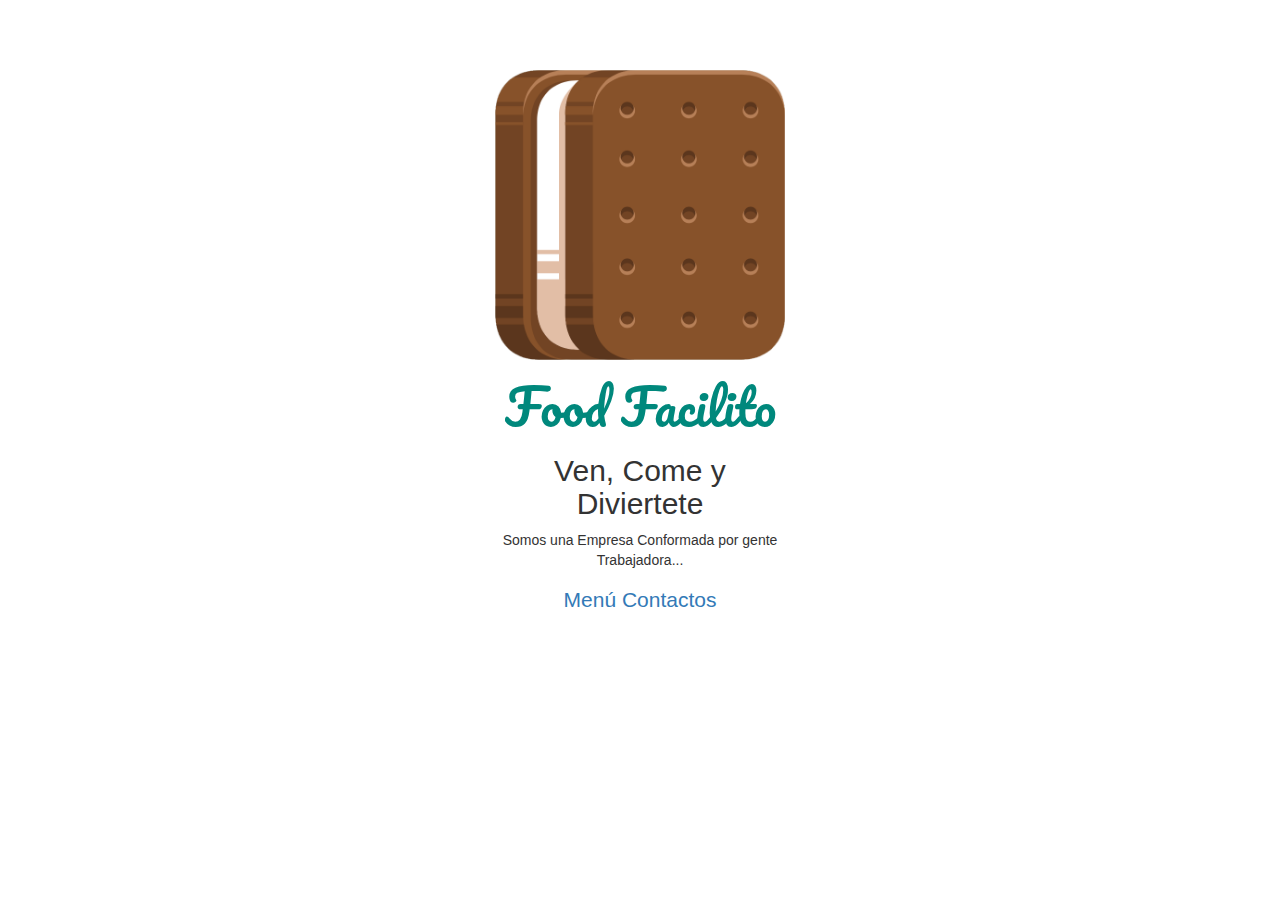
<file: index.html>
<!DOCTYPE html>
	<html>
	<head>
		<meta charset="utf-8">
		<meta name="viewport" content="widht=device-widht">
			<link rel="stylesheet" href="//maxcdn.bootstrapcdn.com/bootstrap/3.3.1/css/bootstrap.min.css">
			<link rel="stylesheet"  href="css/main.css">
			<link rel="stylesheet"  href="css/animatoin.css">
			<link href="https://fonts.googleapis.com/css2?family=Pacifico&display=swap" rel="stylesheet" type="text/css">
			<link href="https://fonts.googleapis.com/css2?family=Pacifico&display=swap" rel="stylesheet"type="text/css" >
			<link rel="stylesheet" href="https://cdnjs.cloudflare.com/ajax/libs/animate.css/4.1.1/animate.min.css"/>
		<title>El Mejor Lugar Para Comer Del Mundo</title>
	</head>

	<body>
		<div class="col-md-3 center-block quitar-float text-center espacio-arriba">
			<img class="animate__animated animate__fadeIn" src="img/icecream.png" >
				<h1 class="animate__animated animate__fadeIn Pacifico grande verde animate__fadeIn" style="-webkit-animation-delay:1s;
					-moz-animation-delay:1s;
					animation-delay: 1s;">
					Food Facilito
				</h1>
			<div class="animate__animated animate__fadeInDown retraso-2">
				<h2>
					Ven, Come y Diviertete 
				</h2>
			
			<p> Somos una Empresa Conformada por gente Trabajadora...</p>
			<nav class="media">
				<a href="menu.html" class="margen-derecha">
					Menú
				</a>
				<a href="contactos.html" class="margen-derecha">
					Contactos
				</a>
			</nav>
			</div>
		
		</div>
		
	</body>
	</html>
</file>
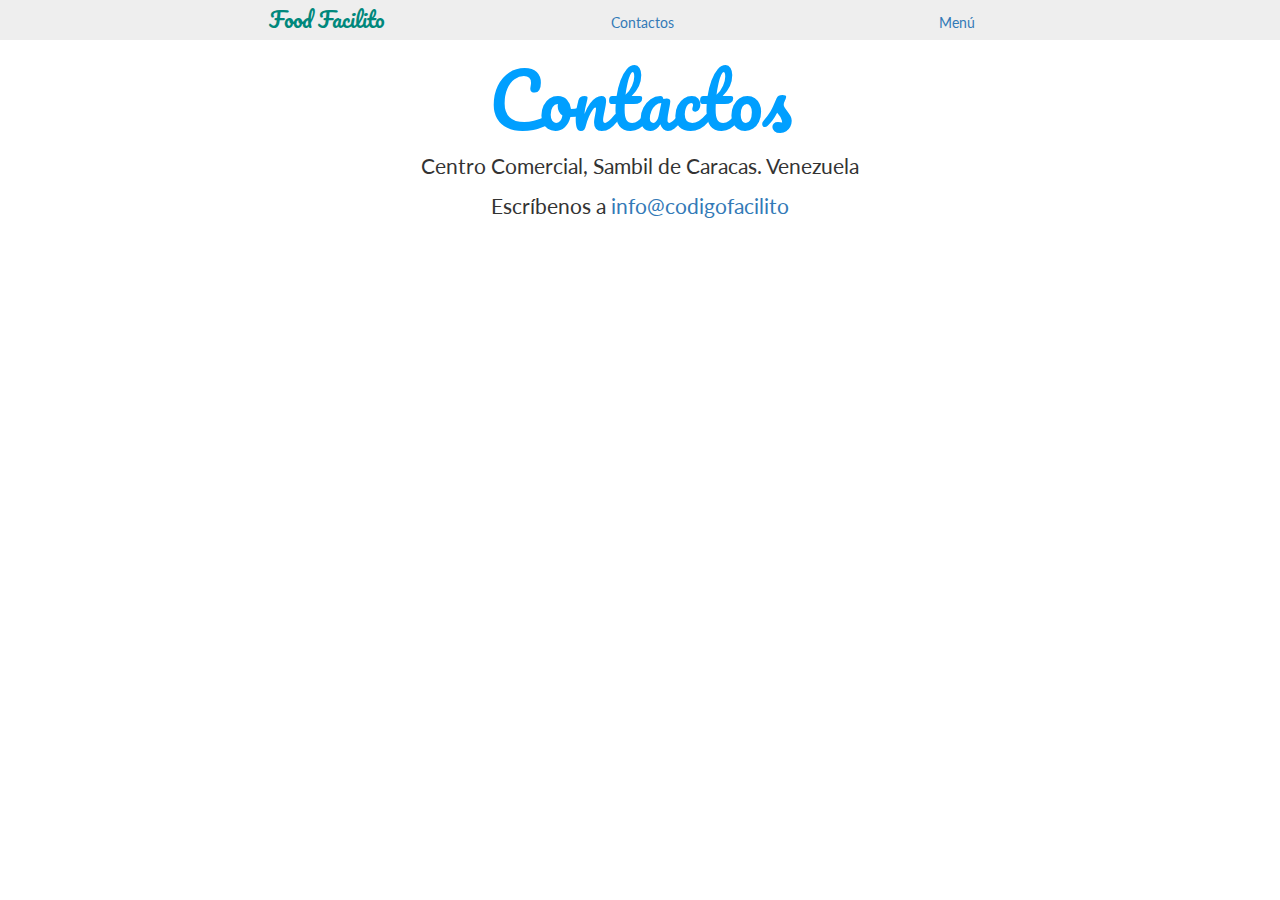
<file: contactos.html>
<!DOCTYPE html>
	<html>
	<head>
		<meta charset="utf-8">
			<link rel="stylesheet" href="//maxcdn.bootstrapcdn.com/bootstrap/3.3.1/css/bootstrap.min.css">
			<link rel="stylesheet"  href="css/main.css"><link rel="preconnect" href="https://fonts.gstatic.com">
			<link href="https://fonts.googleapis.com/css2?family=Pacifico&display=swap" rel="stylesheet">
			<link href="<link rel=preconnect" href="https://fonts.gstatic.com">
			<link href="https://fonts.googleapis.com/css2?family=Lato:wght@300;400;900&family=Pacifico&display=swap" rel="stylesheet">
		<title>El Mejor Lugar Para Comer Del Mundo</title>
	</head>

	<body>
		<nav class="se-gris padding-largo text-center">
			<ul class="no-lista">
				<li class="col-md-3 inline-block Pacifico">
					<a href="index.html" class="verde media">Food Facilito
					</a>
				</li>
				<li class="col-md-3 inline-block">
					<a href="Contactos.html">Contactos</a>
				</li>
				<li class="col-md-3 inline-block">
					<a href="menu.html">Menú</a>
				</li>
			</ul>
		</nav>
		<section>
			<div class="media text-center">
				<h1 class="Pacifico grande" style="color: #009FFF;">Contactos</h1>
				<p>
					Centro Comercial, Sambil de Caracas. Venezuela
				</p>
				<p>
					Escríbenos a <a href="mailto:info@codigofacilito.com">info@codigofacilito</a>
				</p>
				<div><iframe src="https://www.google.com/maps/embed?pb=!1m18!1m12!1m3!1d1961.574172904469!2d-66.85306488540965!3d10.488969730065174!2m3!1f0!2f0!3f0!3m2!1i1024!2i768!4f13.1!3m3!1m2!1s0x8c2a5855bdf90331%3A0x12e82a3cb3dbb29d!2sCentro%20Sambil%20Caracas!5e0!3m2!1ses!2sve!4v1621437659057!5m2!1ses!2sve" width="600" height="450" style="border:0;" allowfullscreen="" loading="lazy"></iframe></div>
			</div>
		</section>
	</body>
	</html>
</file>
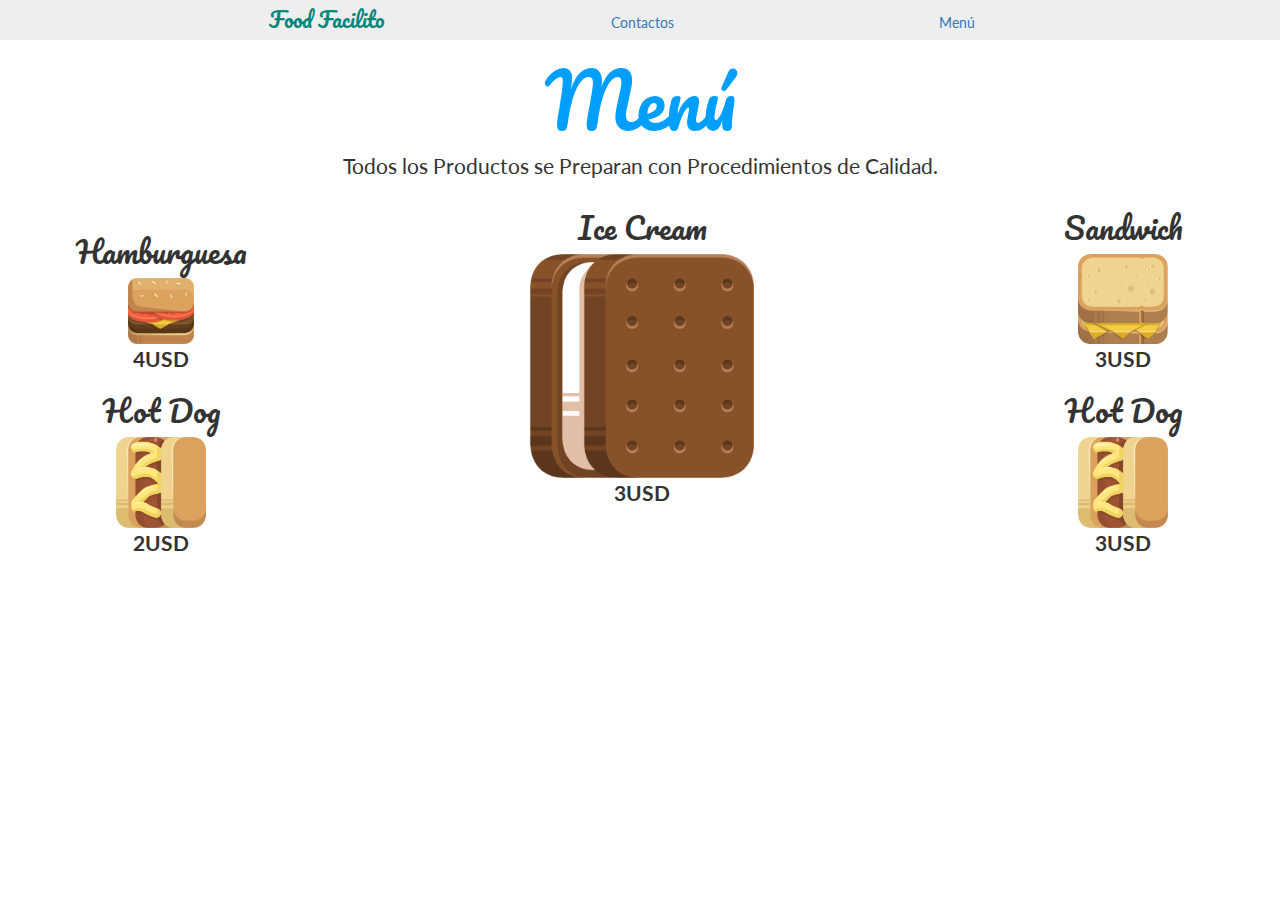
<file: menu.html>
<!DOCTYPE html>
	<html>
	<head>
		<meta charset="utf-8">
			<link rel="stylesheet" href="//maxcdn.bootstrapcdn.com/bootstrap/3.3.1/css/bootstrap.min.css">
			<link rel="stylesheet"  href="css/main.css"><link rel="preconnect" href="https://fonts.gstatic.com">
			<link href="https://fonts.googleapis.com/css2?family=Pacifico&display=swap" rel="stylesheet">
			<link href="<link rel=preconnect" href="https://fonts.gstatic.com">
			<link href="https://fonts.googleapis.com/css2?family=Lato:wght@300;400;900&family=Pacifico&display=swap" rel="stylesheet">
			<link rel="stylesheet" href="https://cdnjs.cloudflare.com/ajax/libs/animate.css/4.1.1/animate.min.css"/>
		<title>El Mejor Lugar Para Comer Del Mundo</title>
	</head>

	<body>
		<nav class="se-gris padding-largo text-center">
			<ul class="no-lista">
				<li class="col-md-3 inline-block Pacifico">
					<a href="index.html" class="verde media">Food Facilito
					</a>
				</li>
				<li class="col-md-3 inline-block">
					<a href="contactos.html">Contactos</a>
				</li>
				<li class="col-md-3 inline-block">
					<a href="menu.html"> Menú</a>
				</li>
			</ul>
		</nav>
		<section>
			<div class="text-center media">
				<h1 class="Pacifico grande" style="color: #009FFF;">Menú</h1>
				<p>Todos los Productos se Preparan con Procedimientos de Calidad.</p>
		<div class="col-md-3 col-sm-4 inline-block">
			<article class="animate__animated animate__fadeIn">
				<h2 class="Pacifico">Hamburguesa</h2>	
				<img src="img/hamburguesa.png" class="col-xs-4 col-md-4 quitar-float">
					<p>
						<strong>4USD</strong>
					</p>
			</article>	
			<article class="animate__animated animate__fadeIn">
				<h2 class="Pacifico">Hot Dog</h2>	
				<img src="img/hotdog.png" class="col-xs-4 col-md-5 quitar-float">
					<p>
						<strong>2USD</strong>
					</p>
			</article>	
		</div>
		<div class="col-md-6 col-sm-4 inline-block" style="vertical-align: top;">
			<article class="animate__animated animate__fadeIn">
				<h2 class="Pacifico">Ice Cream</h2>	
				<img src="img/icecream.png" class="col-xs-4 col-md-5 quitar-float">
					<p>
						<strong>3USD</strong>
					</p>
			</article>	
		</div>
		<div class="col-md-3 col-sm-4 inline-block">
			<article class="animate__animated animate__fadeIn">
				<h2 class="Pacifico">Sandwich</h2>	
				<img src="img/sandwich.png" class="col-xs-4 col-md-5 quitar-float">
					<p>
						<strong>3USD</strong>
					</p>
			</article>	
			<article class="animate__animated animate__fadeIn">
				<h2 class="Pacifico">Hot Dog</h2>	
				<img src="img/hotdog.png" class="col-xs-4 col-md-5 quitar-float">
					<p>
						<strong>3USD</strong>
					</p>
			</article>	
		</div>
			</div>
			
			
		</section>
	</body>
	</html>
</file>
<file: css/main.css>
body{
	font-family: 'Lato', sans-serif;

	}
img{
	max-width:100%;
}
.quitar-float{
	float: none;
}
.espacio-arriba{
    margin-top: 70px;
}
.Pacifico{
	font-family: 'Pacifico', cursive;
}
.grande{
	font-size: 3.5em;
}
.verde{
	color: #00887C
}
.espacio-derecha{
	margin-right: 1em;
}
.no-lista li{
	list-style-type: none;
}
.no-lista{
	margin: 0px;
	padding: 0px;
}
.se-gris{
	background-color:#EEE
}
.padding-largo{
	padding: 5PX 10PX;
}
.inline-block{
	float: none;
	display: inline-block;
	margin-right: -4px;
}
.a,{
	color: #009FFF;
}
.vete-arriba{
	vertical-align: top;
}
.media{
	font-size: 1.5em;
}
.retraso-1{
	-webkit-animation-delay:1s;
	-moz-animation-delay:1s;
	animation-delay: 1s;
}
.retraso-2{
	-webkit-animation-delay:2s;
	-moz-animation-delay:2s;
	animation-delay: 2s;
}
</file>
<file: css/animatoin.css>
$ npm install animate.css --save
</file>
